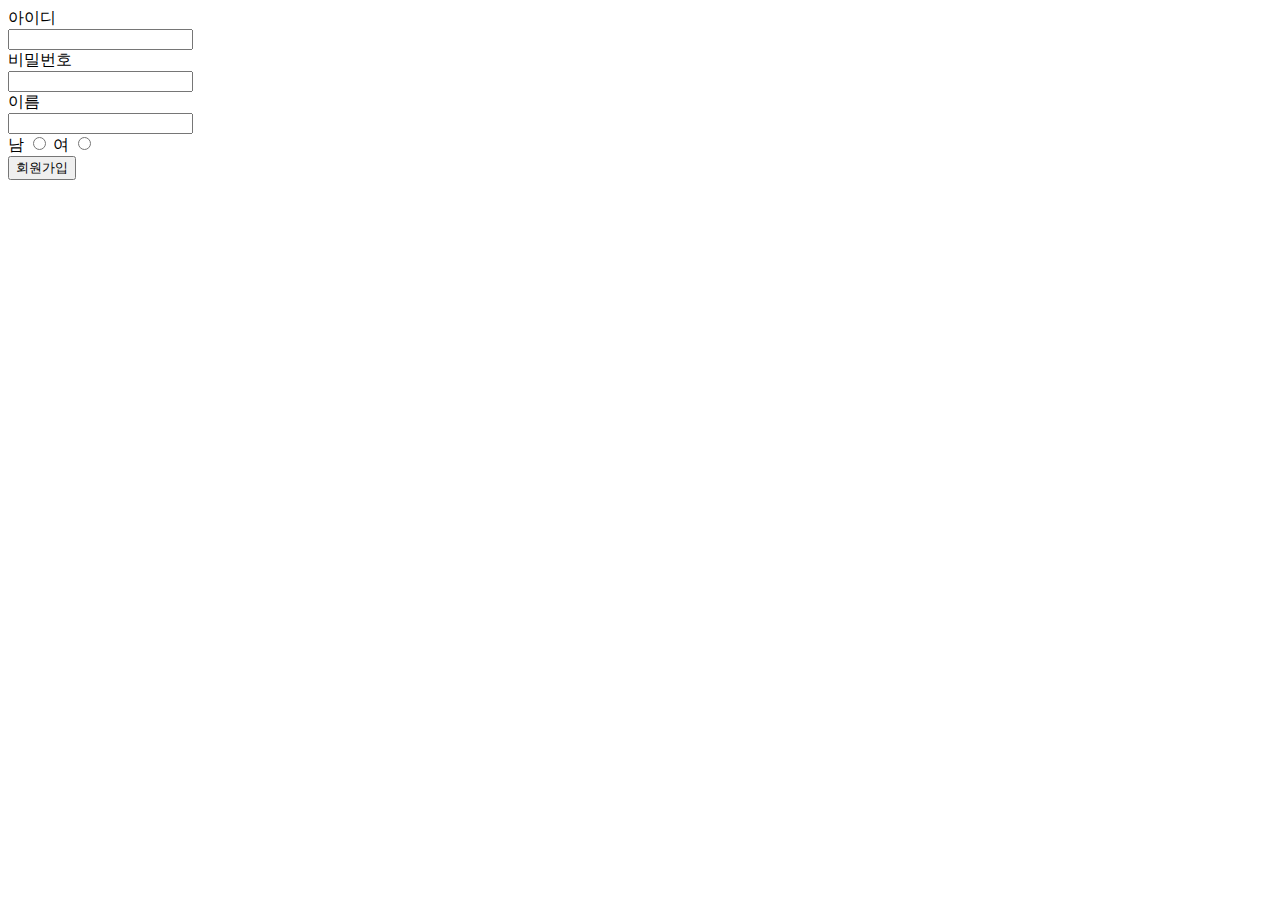
<file: form-1.html>
<!DOCTYPE html>
<html lang="en">
<head>
    <meta charset="UTF-8">
    <meta http-equiv="X-UA-Compatible" content="IE=edge">
    <meta name="viewport" content="width=device-width, initial-scale=1.0">
    <title>Document</title>
</head>
<body>
    <form>
        <label for="id">아이디</label><br>
        <input type="text"  id="id"><br>
        <label for="pw">비밀번호</label><br>
        <input type="password" id="pw"><br>
        <label for="nm">이름</label><br>
        <input type="text" id="nm"><br>
        <label for="">남</label>
        <input type="radio" name="성별" >
        <label for="">여</label>
        <input type="radio" name="성별"><br>
        <button type="submit">회원가입</button>

    </form>
</body>
</html>
</file>
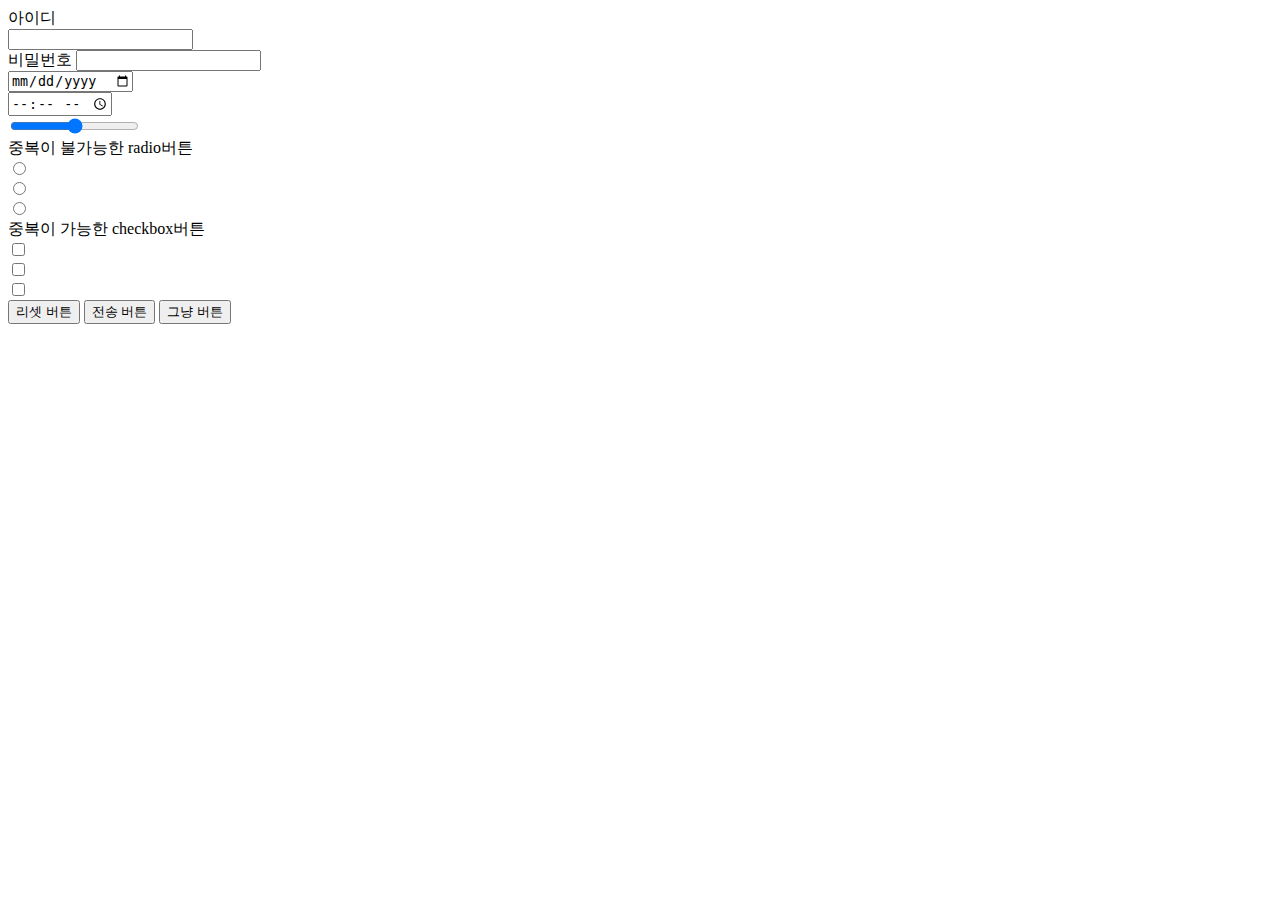
<file: form.html>
<!DOCTYPE html>
<html lang="en">
<head>
    <meta charset="UTF-8">
    <meta http-equiv="X-UA-Compatible" content="IE=edge">
    <meta name="viewport" content="width=device-width, initial-scale=1.0">
    <title>Document</title>
</head>
<body>
    <form>
        <label for="id">아이디</label><br>
        <input type="text" id="id"><br>
        <label for="">비밀번호</label>
        <input type="password"><br>
        <input type="date"><br>
        <input type="time"><br>
        <input type="range"><br>
        <label for="">중복이 불가능한 radio버튼</label><br>
        <input type="radio"name="중복불가능"><br>
        <input type="radio"name="중복불가능"><br>
        <input type="radio"name="중복불가능"><br>
        <label for="">중복이 가능한 checkbox버튼</label><br>
        <input type="checkbox"name="중복가능"><br>
        <input type="checkbox"name="중복가능"><br>
        <input type="checkbox"name="중복가능"><br>
        
        <button type="reset">리셋 버튼</button>
        <button type="submit">전송 버튼</button>
        <button type="button">그냥 버튼</button>
    </form>
</body>
</html>
<!-- label for="X" type=속성 id:"X"하면 label내용을 눌러도 포커싱이 된다. -->
<!-- name이 같아야 radio중복 불가능,checkbox는 name 같아도 중복 가능 -->
<!-- input:속성--name,id가 생김 -->
</file>
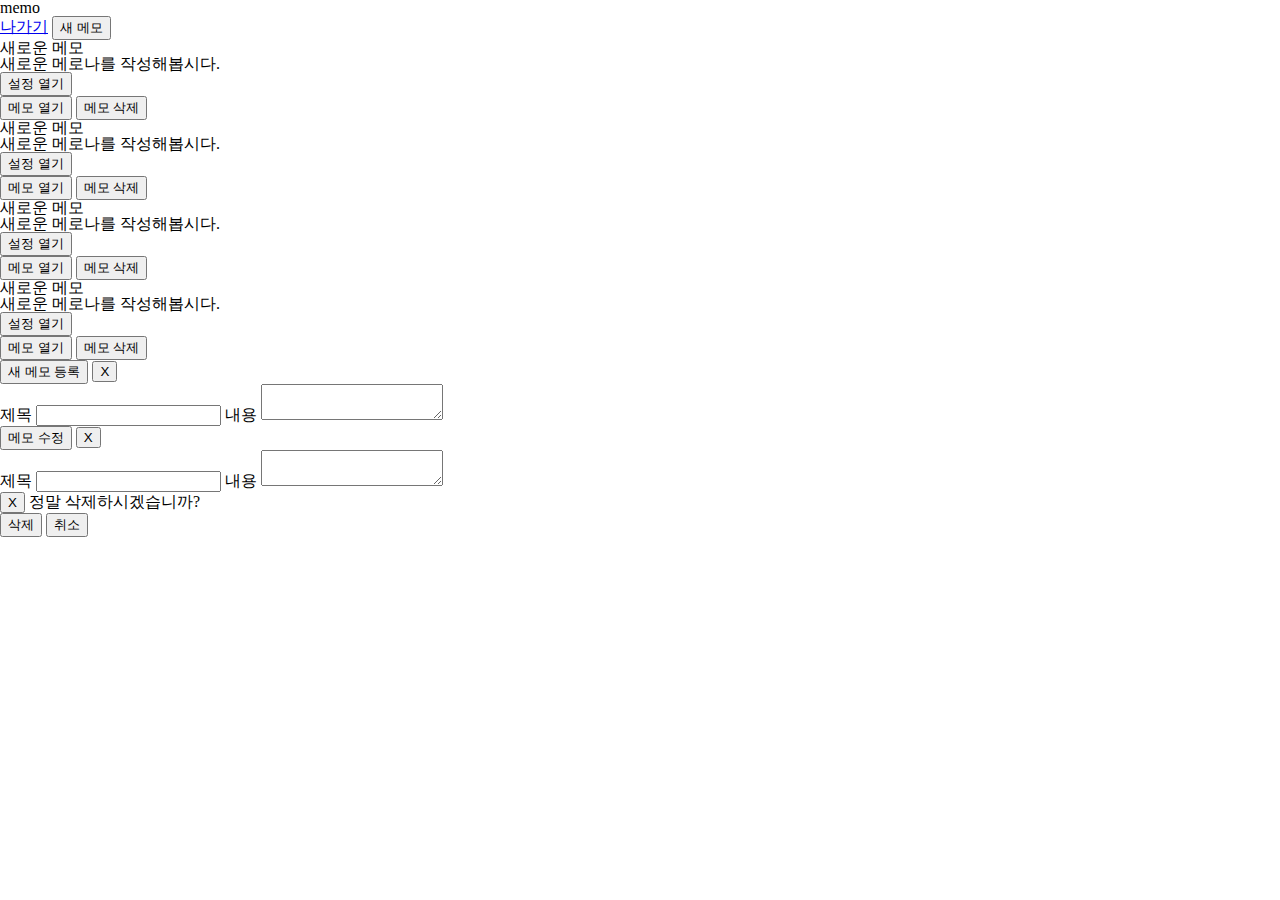
<file: memo.html>
<!DOCTYPE html>
<html lang="en">
   <head>
      <meta charset="UTF-8">
      <meta http-equiv="X-UA-Compatible" content="IE=edge">
      <meta name="viewport" content="width=device-width, initial-scale=1.0">
      <title>Document</title>
      <link rel="stylesheet" href="./css/reset.css">
   </head>
      <body>
    <h1>memo</h1>
    <a href="http://127.0.0.1:5500/index.html">나가기</a>
     <button type="button">새 메모</button>
    <ul>
        <li>
           <p><strong>새로운 메모</strong></p>
           <p>새로운 메로나를 작성해봅시다.</p>
           <button type="button">설정 열기</button>
           <div>
            <button type="button">메모 열기</button>
            <button type="button">메모 삭제</button>
         </div>
        </li>
        <li>
            <p><strong>새로운 메모</strong></p>
            <p>새로운 메로나를 작성해봅시다.</p>
            <button type="button">설정 열기</button>
            <div>
               <button type="button">메모 열기</button>
               <button type="button">메모 삭제</button>
            </div>
         </li>
         <li>
            <p><strong>새로운 메모</strong></p>
            <p>새로운 메로나를 작성해봅시다.</p>
            <button type="button">설정 열기</button>
            <div>
               <button type="button">메모 열기</button>
               <button type="button">메모 삭제</button>
            </div>
         </li>
         <li>
            <p><strong>새로운 메모</strong></p>
            <p>새로운 메로나를 작성해봅시다.</p>
            <button type="button" >설정 열기</button>
            <div>
               <button type="button">메모 열기</button>
               <button type="button">메모 삭제</button>
            </div>
         </li>
    </ul>
      <form>
         <div>
            <button type="submit">새 메모 등록</button>
            <button type="button">X</button>
         </div>
         <div>
            <label for="title">제목</label>
            <input type="text" id="title">
            <label for="contents">내용</label>
            <textarea id="contents"></textarea>
         </div>
      </form>
      <form>
         <div>
            <button type="submit">메모 수정</button>
            <button type="button">X</button>
         </div>
         <div>
            <label for="title">제목</label>
            <input type="text" id="title">
            <label for="contents">내용</label>
            <textarea id="contents"></textarea>
         </div>
      </form>
      <div>
         <button type="button">X</button>
         <span>정말 삭제하시겠습니까?</span>
         <div>
            <button type="button">삭제</button>
            <button type="button">취소</button>
         </div>
      </div>
   </body>
</html>
<!-- textarea=여러줄 입력가능,input=엔터를 쳐도 한줄만 입력 -->
<!-- span--글자만 넣는거 -->
</file>
